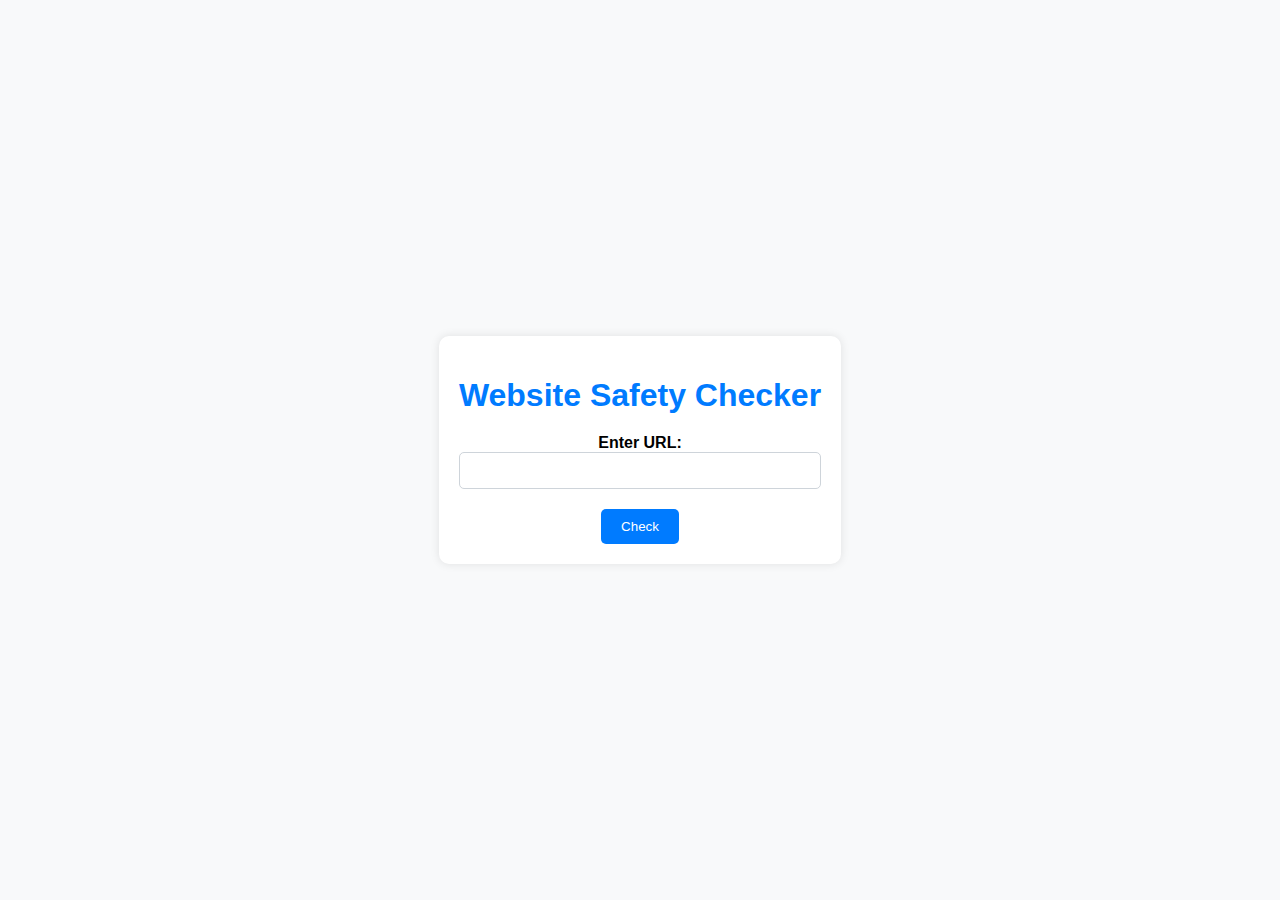
<file: index.html>
<!DOCTYPE html>
<html lang="en">
<head>
    <meta charset="UTF-8">
    <meta name="viewport" content="width=device-width, initial-scale=1.0">
    <title>Trinetra</title>
    <style>
        body {
            font-family: Arial, sans-serif;
            background-color: #f8f9fa;
            margin: 0;
            padding: 0;
            display: flex;
            justify-content: center;
            align-items: center;
            height: 100vh;
        }
        .container {
            background-color: #fff;
            border-radius: 10px;
            box-shadow: 0 0 10px rgba(0, 0, 0, 0.1);
            padding: 20px;
            text-align: center;
            animation: slideInUp 0.5s ease;
        }
        h1 {
            color: #007bff;
            margin-bottom: 20px;
        }
        label {
            font-weight: bold;
        }
        input[type="text"] {
            padding: 10px;
            margin-bottom: 20px;
            width: 100%;
            border: 1px solid #ced4da;
            border-radius: 5px;
            box-sizing: border-box;
        }
        button {
            padding: 10px 20px;
            background-color: #007bff;
            color: #fff;
            border: none;
            border-radius: 5px;
            cursor: pointer;
        }
        button:hover {
            background-color: #0056b3;
        }
        @keyframes slideInUp {
            0% {
                opacity: 0;
                transform: translateY(20px);
            }
            100% {
                opacity: 1;
                transform: translateY(0);
            }
        }
    </style>
</head>
<body>
    <div class="container">
        <h1>Website Safety Checker</h1>
        <form action="/check" method="POST">
            <label for="url">Enter URL:</label><br>
            <input type="text" id="url" name="url"><br>
            <button type="submit">Check</button>
        </form>
    </div>
</body>
</html>
</file>
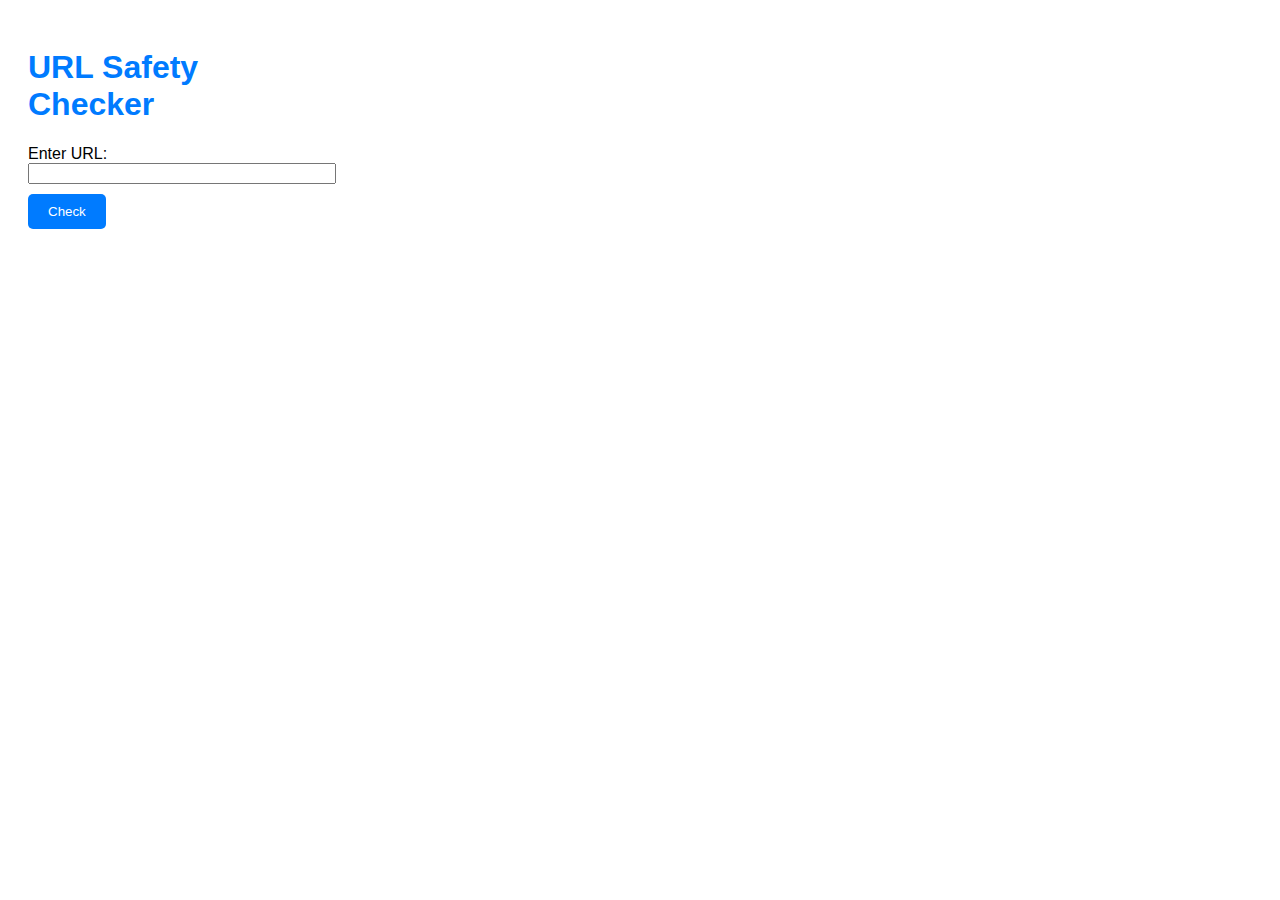
<file: popup.html>
<!DOCTYPE html>
<html lang="en">
<head>
    <meta charset="UTF-8">
    <meta name="viewport" content="width=device-width, initial-scale=1.0">
    <title>URL Safety Checker</title>
    <link rel="stylesheet" href="popup.css">
</head>
<body>
    <div class="container">
        <h1>URL Safety Checker</h1>
        <label for="urlInput">Enter URL:</label><br>
        <input type="text" id="urlInput"><br>
        <button id="checkButton">Check</button>
        <div id="result"></div>
    </div>
    <script src="popup.js"></script>
</body>
</html>
</file>
<file: popup.css>
body {
    font-family: Arial, sans-serif;
}

.container {
    width: 300px;
    padding: 20px;
}

h1 {
    color: #007bff;
}

input[type="text"] {
    width: 100%;
    margin-bottom: 10px;
}

button {
    padding: 10px 20px;
    background-color: #007bff;
    color: #fff;
    border: none;
    border-radius: 5px;
    cursor: pointer;
}

button:hover {
    background-color: #0056b3;
}

#result {
    margin-top: 10px;
}
</file>
